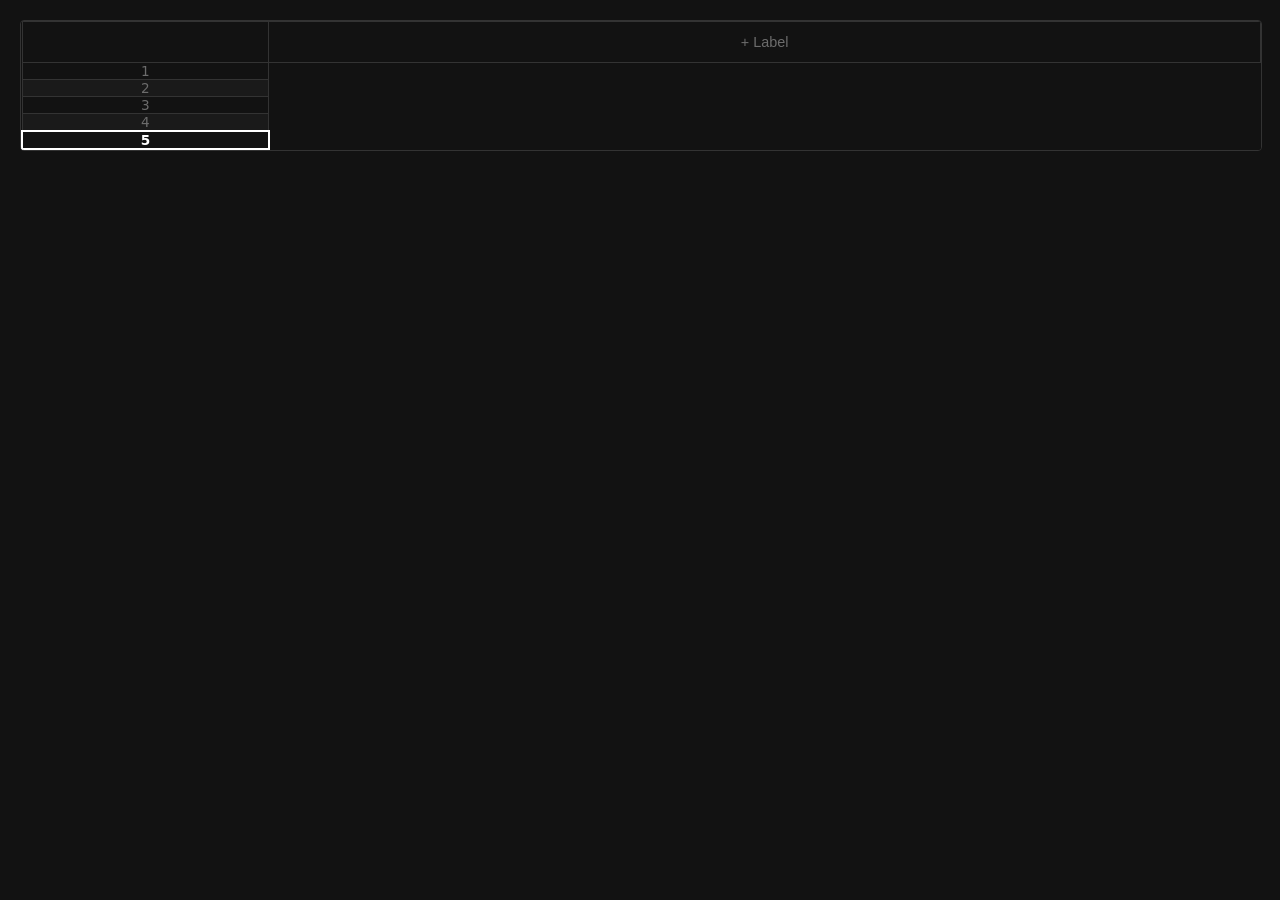
<file: 112358/index.html>
<!DOCTYPE html>
<html lang="en">
<head>
    <meta charset="UTF-8">
    <meta name="viewport" content="width=device-width, initial-scale=1.0">
    <title>112358</title>
    <style>
        :root {
            --bg-color: #121212;
            --bg-alt: #1a1a1a; 
            --border-color: #333333;
            --text-color: #ebebeb;
            --highlight: #ffffff;
            --disabled-check: #333333;
        }

        body {
            font-family: 'Inter', system-ui, -apple-system, sans-serif;
            background-color: var(--bg-color);
            color: var(--text-color);
            margin: 0;
            padding: 20px;
        }

        .grid-wrapper {
            width: 100%;
            overflow-x: auto;
            border: 1px solid var(--border-color);
            border-radius: 4px;
        }

        table {
            border-collapse: collapse;
            min-width: 100%;
            table-layout: fixed;
            background-color: var(--bg-color);
        }

        th, td {
            border: 1px solid var(--border-color);
            padding: 0;
            text-align: center;
            vertical-align: middle;
        }

        tbody tr:nth-child(even) {
            background-color: var(--bg-alt);
        }
        
        tbody tr:nth-child(even) .day-col {
            background-color: var(--bg-alt);
        }

        .day-col {
            width: 3.5ch;
            font-size: 0.85rem;
            font-weight: 500;
            background-color: var(--bg-color);
            position: sticky;
            left: 0;
            z-index: 10;
            color: #6c6c6c;
        }

        .dynamic-col {
            width: 140px;
        }

        input[type="text"] {
            background: transparent;
            border: none;
            color: var(--text-color);
            padding: 12px 5px;
            width: 100%;
            box-sizing: border-box;
            text-align: center;
            outline: none;
            font-size: 0.9rem;
        }

        input[type="text"]:focus { background: #1f1f1f; }
        #newLabelInput::placeholder { color: #6c6c6c; }

        input[type="checkbox"] {
            appearance: none;
            -webkit-appearance: none;
            width: 18px;
            height: 18px;
            border: 1px solid #444;
            border-radius: 3px;
            background: transparent;
            cursor: pointer;
            position: relative;
            transition: all 0.1s;
            margin: 10px;
        }

        input[type="checkbox"]:not(:disabled) {
            border-color: #666;
        }

        input[type="checkbox"]:disabled {
            border-color: var(--disabled-check);
            opacity: 0.2;
            cursor: not-allowed;
        }

        input[type="checkbox"]:checked {
            background-color: var(--text-color);
            border-color: var(--text-color);
        }
        input[type="checkbox"]:checked::after {
            content: '';
            position: absolute;
            width: 4px;
            height: 8px;
            border: solid var(--bg-color);
            border-width: 0 2px 2px 0;
            transform: translate(-50%, -60%) rotate(45deg);
            left: 50%;
            top: 50%;
        }


        
        .today-row td {
            border-top: 2px solid var(--highlight) !important;
            border-bottom: 2px solid var(--highlight) !important;
            
            color: var(--highlight);
        }

        .today-row td:first-child {
            border-left: 2px solid var(--highlight) !important;
        }
        
        .today-row td:last-child {
            border-right: 2px solid var(--highlight) !important;
        }

        .today-row .day-col {
            color: var(--highlight) !important;
            font-weight: 900;
        }
    </style>
</head>
<body>
    <div class="grid-wrapper">
        <table id="gridTable">
            <thead>
                <tr id="headerRow">
                    <th class="day-col"></th>
                    <th id="inputHeader" class="dynamic-col">
                        <input type="text" id="newLabelInput" placeholder="+ Label">
                    </th>
                </tr>
            </thead>
            <tbody id="gridBody"></tbody>
        </table>
    </div>

    <script>
        const tableBody = document.getElementById('gridBody');
        const headerRow = document.getElementById('headerRow');
        const inputHeader = document.getElementById('inputHeader');
        const labelInput = document.getElementById('newLabelInput');
        const today = new Date().getDate();

        let columns = JSON.parse(localStorage.getItem('trackerCols') || '[]');

        function init() {
            for (let d = 1; d <= today; d++) {
                const row = document.createElement('tr');
                if (d === today) row.classList.add('today-row');
                
                const dayCell = document.createElement('td');
                dayCell.className = 'day-col';
                dayCell.textContent = d;
                row.appendChild(dayCell);
                tableBody.appendChild(row);
            }

            columns.forEach(col => renderColumn(col));
            syncWidths();
        }

        function renderColumn(colObj) {
            const colId = colObj.id;

            const th = document.createElement('th');
            th.className = 'dynamic-col label-th';
            th.setAttribute('data-col-id', colId);
            
            const editInput = document.createElement('input');
            editInput.type = 'text';
            editInput.value = colObj.name;
            
            editInput.onblur = () => {
                const val = editInput.value.trim();
                if (val === "") {
                    deleteColumn(colId);
                } else {
                    updateColumnName(colId, val);
                }
            };
            
            editInput.onkeydown = (e) => { if(e.key === 'Enter') editInput.blur(); };

            th.appendChild(editInput);
            headerRow.insertBefore(th, inputHeader);

            const rows = tableBody.querySelectorAll('tr');
            rows.forEach((row, index) => {
                const dayNum = index + 1;
                const td = document.createElement('td');
                td.className = `dynamic-col col-data-${colId}`;
                
                const cb = document.createElement('input');
                cb.type = 'checkbox';
                
                const storageKey = `check_${colId}_${dayNum}`;
                cb.checked = localStorage.getItem(storageKey) === 'true';

                if (dayNum !== today) {
                    cb.disabled = true;
                } else {
                    cb.onchange = () => localStorage.setItem(storageKey, cb.checked);
                }

                td.appendChild(cb);
                row.appendChild(td);
            });
        }

        function updateColumnName(id, newName) {
            columns = columns.map(c => c.id === id ? { ...c, name: newName } : c);
            save();
            syncWidths();
        }

        function deleteColumn(id) {
            columns = columns.filter(c => c.id !== id);
            save();
            document.querySelectorAll(`[data-col-id="${id}"]`).forEach(el => el.remove());
            document.querySelectorAll(`.col-data-${id}`).forEach(el => el.remove());
            syncWidths();
        }

        function save() { localStorage.setItem('trackerCols', JSON.stringify(columns)); }

        function syncWidths() {
            const items = document.querySelectorAll('.label-th input');
            if (items.length === 0) return;

            let max = 120;
            
            const dynamicTHs = document.querySelectorAll('.dynamic-col');
            dynamicTHs.forEach(th => th.style.width = 'auto');

            items.forEach(input => {
                const textWidth = input.value.length * 9 + 40; 
                if (textWidth > max) max = textWidth;
            });

            dynamicTHs.forEach(th => th.style.width = max + 'px');
        }

        labelInput.addEventListener('keydown', (e) => {
            if (e.key === 'Enter' && labelInput.value.trim() !== '') {
                const newCol = { id: Date.now(), name: labelInput.value.trim() };
                columns.push(newCol);
                save();
                renderColumn(newCol);
                labelInput.value = '';
                syncWidths();
        
                document.querySelector('.grid-wrapper').scrollLeft = 9999;
            }
        });
        init();
    </script>
</body>
</html>
</file>
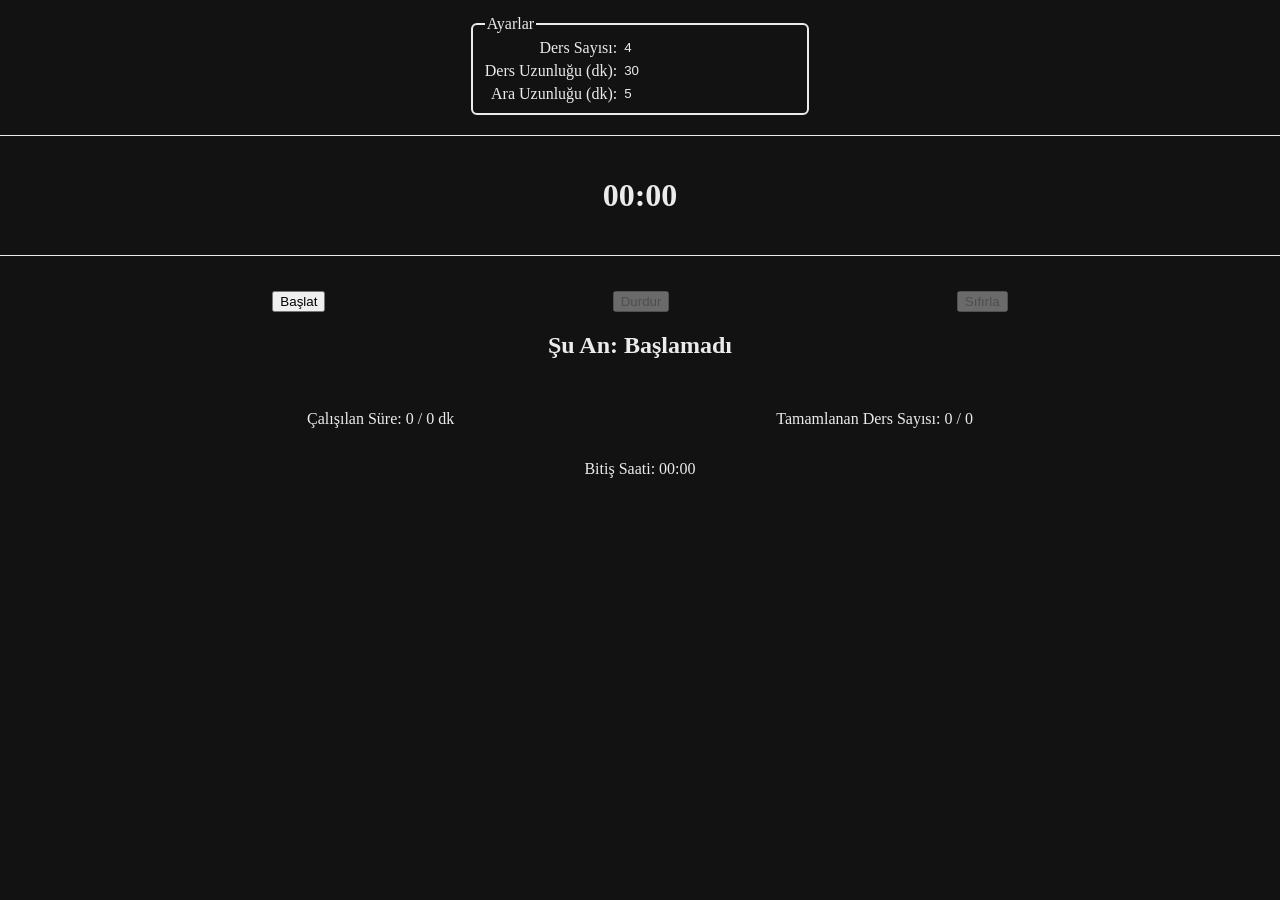
<file: 388483836262629426/index.html>
<!DOCTYPE html>
<html lang="en">
<head>
    <meta charset="UTF-8">
    <meta name="viewport" content="width=device-width, initial-scale=1.0">
    <title>Ryan GosTimer</title>
    <link rel="stylesheet" href="styles.css">
</head>
<body class="center">
    <div> 
        <div class="info">
            <fieldset id="settings">
                <legend>Ayarlar</legend>
                <div class="settings-form">            
                    <label for="sessions">Ders Sayısı</label>
                    <input type="number" id="sessions" min="1" value="4" required>
                    <label for="study-length">Ders Uzunluğu (dk)</label>
                    <input type="number" id="study-length" min="30" max="120" value="30" required>
        
                    <label for="break-length">Ara Uzunluğu (dk)</label>
                    <input type="number" id="break-length" value="5" required>
                </div>
            </fieldset>
        </div>
    </div>

    <hr>
    
    <h1 id="time-display">00:00</h1>

    <hr>

    <div class="buttons-form">
        <button id="start-button">Başlat</button>
        <button id="pause-button" disabled>Durdur</button>
        <button id="reset-button" disabled>Sıfırla</button>
    </div>  

    <h2>Şu An: <span id="phase-display">Başlamadı</span></h2>


    <div class="info">
            <p>Çalışılan Süre: <span id="study-time-display">0 / 0 dk</span></p>
            <p>Tamamlanan Ders Sayısı: <span id="sessions-display">0 / 0</span></p>    
            
    </div>

    <p>Bitiş Saati: <span id="end-time-display">00:00</span></p>
    </div> 

    <script src="app.js"></script>
</body>
</html>
</file>
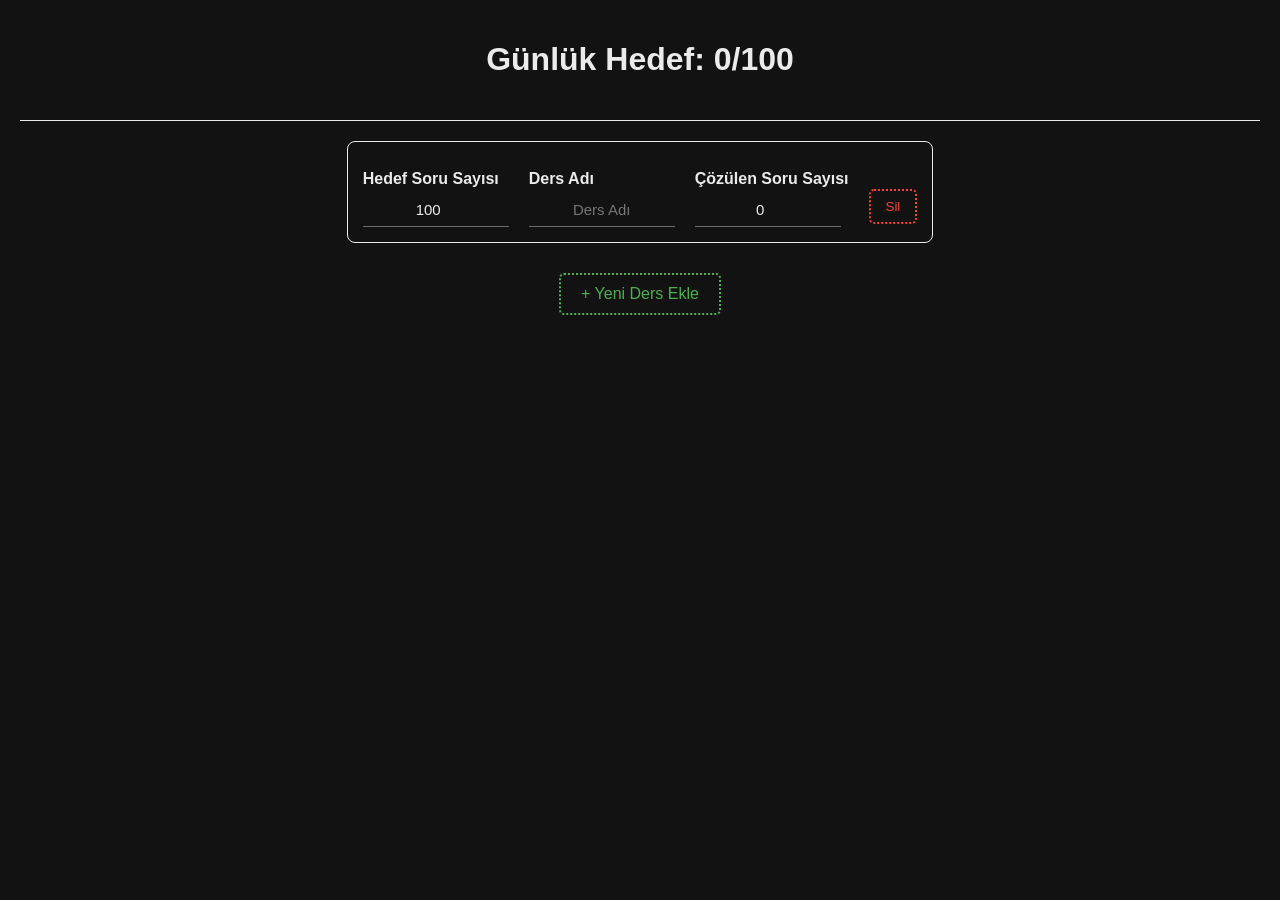
<file: 684263884836232629/index.html>
<!DOCTYPE html>
<html lang="en">
<head>
    <meta charset="UTF-8">
    <meta name="viewport" content="width=device-width, initial-scale=1.0">
    <title>Lip GallaFollower</title>
    <link rel="stylesheet" href="styles.css">
</head>
<body class="center">
    <h1> Günlük Hedef: <span id="total-solved">0</span>/<span id="total-target">0</span> </h1>
    <hr>

    <div id="entries-container"></div>

    <button id="add-button"> + Yeni Ders Ekle </button>

    <script src="app.js"></script>
</body>
</html>
</file>
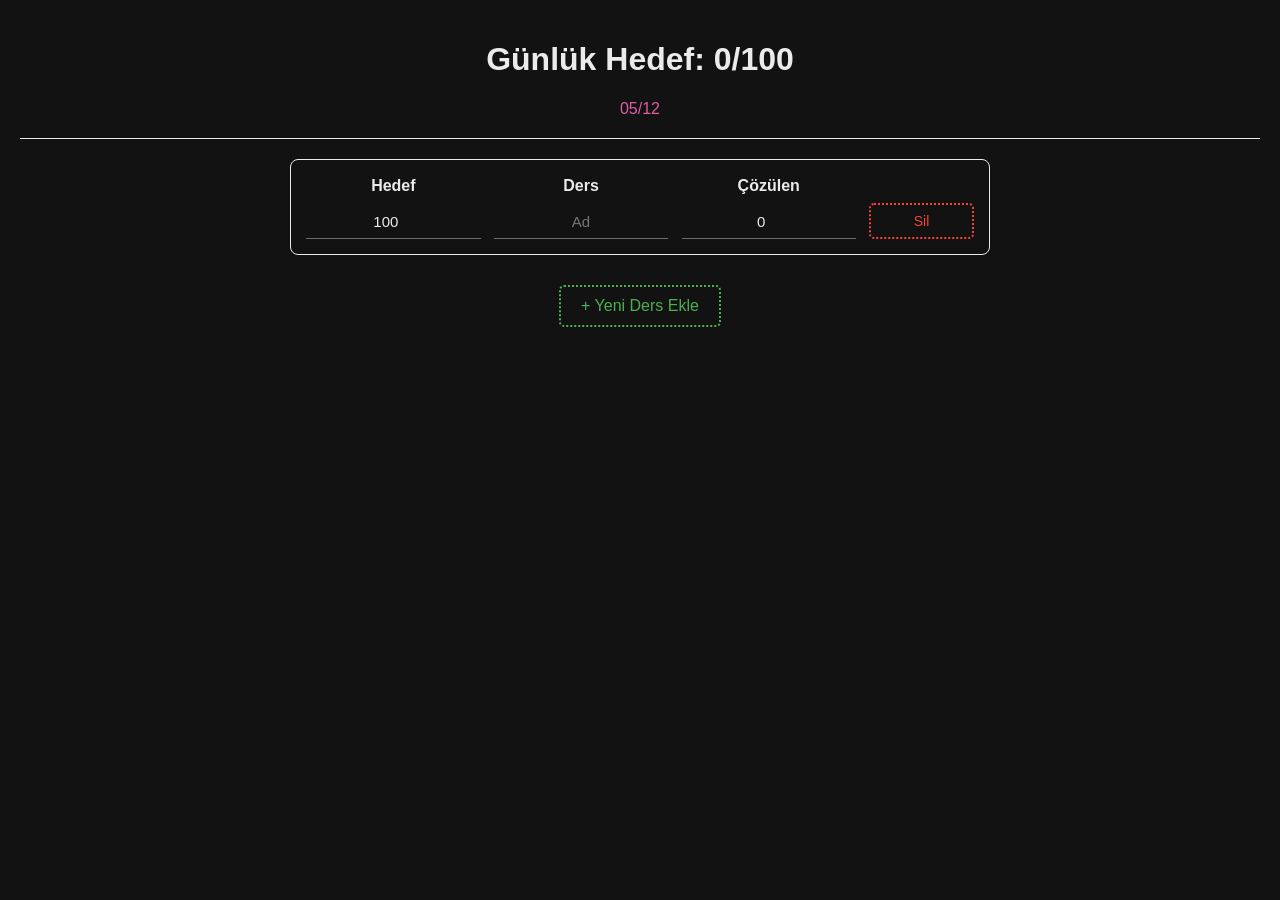
<file: lipgallafollower/index.html>
<!DOCTYPE html>
<html lang="en">
<head>
    <meta charset="UTF-8">
    <meta name="viewport" content="width=device-width, initial-scale=1.0">
    <title>Lip GallaFollower</title>
    <link rel="stylesheet" href="styles.css">
</head>
<body class="center">
    <h1> Günlük Hedef: <span id="total-solved">0</span>/<span id="total-target">0</span> </h1>
    <span id="date-disp"> 00:00 </span>
    <hr>

    <div id="entries-container"></div>

    <button id="add-button"> + Yeni Ders Ekle </button>

    <script src="app.js"></script>
</body>
</html>
</file>
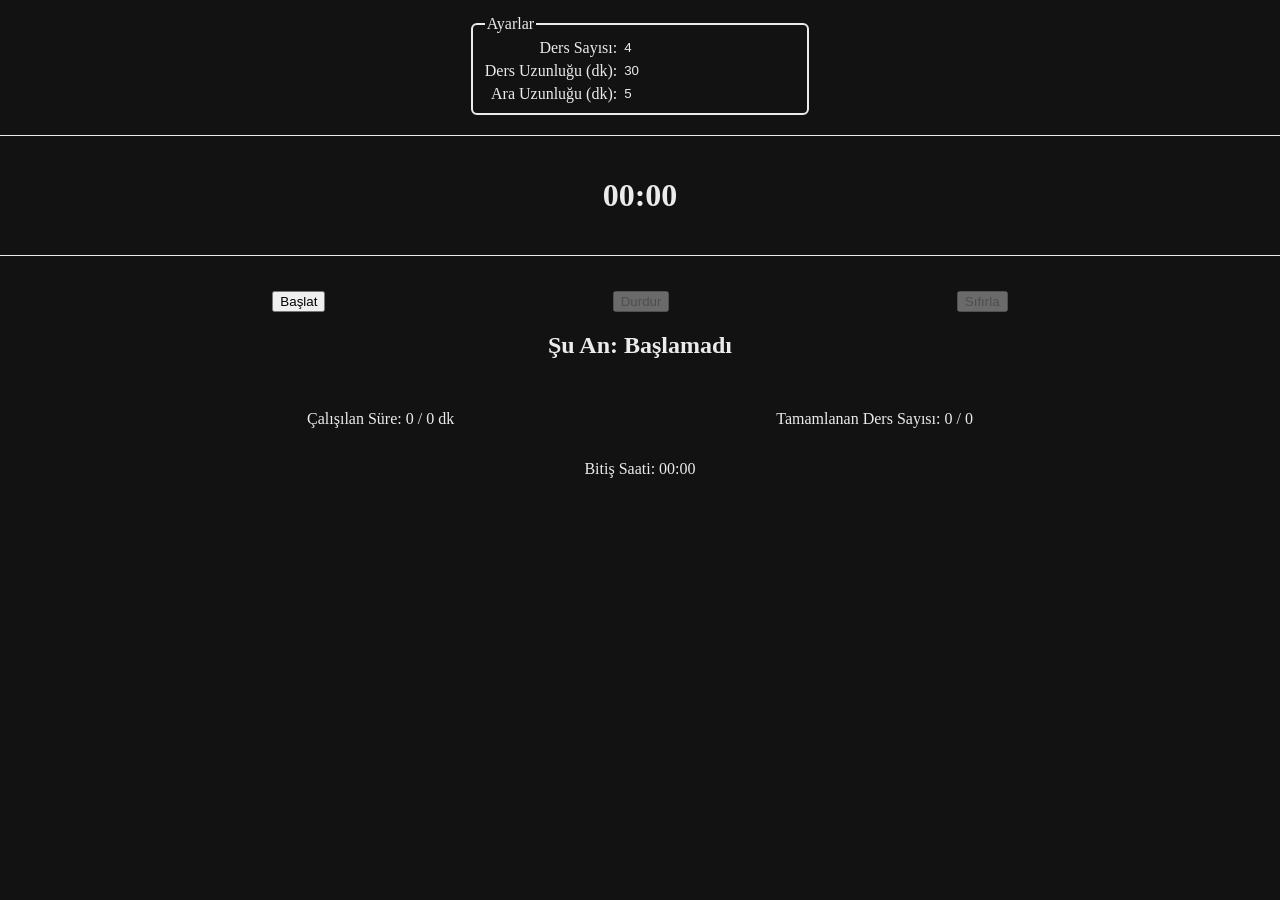
<file: ryangostimer/index.html>
<!DOCTYPE html>
<html lang="en">
<head>
    <meta charset="UTF-8">
    <meta name="viewport" content="width=device-width, initial-scale=1.0">
    <title>Ryan GosTimer</title>
    <link rel="stylesheet" href="styles.css">
</head>
<body class="center">
    <div> 
        <div class="info">
            <fieldset id="settings">
                <legend>Ayarlar</legend>
                <div class="settings-form">            
                    <label for="sessions">Ders Sayısı</label>
                    <input type="number" id="sessions" min="1" value="4" required>
                    <label for="study-length">Ders Uzunluğu (dk)</label>
                    <input type="number" id="study-length" min="30" max="120" value="30" required>
        
                    <label for="break-length">Ara Uzunluğu (dk)</label>
                    <input type="number" id="break-length" value="5" required>
                </div>
            </fieldset>
        </div>
    </div>

    <hr>    
    <h1 id="time-display">00:00</h1>
    <hr>

    <div class="buttons-form">
        <button id="start-button">Başlat</button>
        <button id="pause-button" disabled>Durdur</button>
        <button id="reset-button" disabled>Sıfırla</button>
    </div>  

    <h2>Şu An: <span id="phase-display">Başlamadı</span></h2>


    <div class="info">
            <p>Çalışılan Süre: <span id="study-time-display">0 / 0 dk</span></p>
            <p>Tamamlanan Ders Sayısı: <span id="sessions-display">0 / 0</span></p>    
            
    </div>

    <p>Bitiş Saati: <span id="end-time-display">00:00</span></p>
    </div> 

    <script src="app.js"></script>
</body>
</html>
</file>
<file: 388483836262629426/styles.css>
body {
  background-color: #121212;
  margin: 0;
  display: flex;
  flex-direction: column;
  align-items: center;
  min-height: 100vh;
}

hr {
  width: 100%;
  border: none; 
  border-top: 1px solid #ebebeb;
  margin: 20px 0;
}

h3, h2, h1,legend, p, label, span {
  color: #ebebeb;
}

input {
  background-color: #121212; 
  border: none; 
  box-shadow: none;
  color: #ebebeb;
}

fieldset {
  border: 2px solid #ebebeb;
  border-radius: 6px;
}

.info {
  display: flow;
  gap: 20px;             
  
}

.settings-form, .buttons-form {
  display:grid;
  grid-template-columns: max-content max-content;
  grid-gap:5px;
}
.settings-form label       { text-align:right; }
.settings-form label:after { content: ":"; }

.buttons-form, .info {
  display: flex;
  justify-content: space-evenly; 
  width: 100%;      
  gap: 15px;        
  margin-top: 15px; 
}
</file>
<file: 684263884836232629/styles.css>
body {
  background-color: #121212;
  margin: 0;
  display: flex;
  flex-direction: column;
  align-items: center;
  min-height: 100vh;
  font-family: Arial, sans-serif;
  padding: 20px;
  box-sizing: border-box;
}

h3, h2, h1, legend, p, label, span {
  color: #ebebeb;
}

input {
  background-color: #121212; 
  border: none; 
  border-bottom: 1px solid #6c6c6c;
  box-shadow: none;
  color: #ebebeb;
  
  padding: 8px;
  font-size: 15px;
  width: 130px;
  text-align: center;
  outline: none;
}

input:focus {
  border-bottom: 1px solid #ebebeb;
}

hr {
  width: 100%;
  border: none; 
  border-top: 1px solid #ebebeb; 
  margin: 20px 0; 
}

.titles {
  display: flex;
  align-items: center;
  justify-content: center;
  gap: 20px;
  margin-bottom: 20px;
  padding: 15px;
  border: 1px solid #ebebeb;
  border-radius: 8px;
  background-color: #121212;
}

.titles h2 {
    font-size: 16px;
    margin-bottom: 5px;
}

#add-button {
  padding: 10px 20px;
  font-size: 16px;
  background-color: #121212;
  color: #4CAF50;
  border: 2px dotted #4CAF50;
  border-radius: 5px;
  cursor: pointer;
  margin-top: 10px;
}

#add-button:hover {
  border: 2px solid #4CAF50;
}

.remove-button {
  padding: 8px 15px;
  background-color: #121212;
  color: #f44336;
  border: 2px dotted #f44336;
  border-radius: 5px;
  cursor: pointer;
  margin-top: 28px;
}

.remove-button:hover {
  border: 2px solid #f44336;
}
</file>
<file: lipgallafollower/styles.css>
* {
  box-sizing: border-box; 
}

body {
  background-color: #121212;
  margin: 0;
  display: flex;
  flex-direction: column;
  align-items: center;
  min-height: 100vh;
  font-family: Arial, sans-serif;
  padding: 20px;
  box-sizing: border-box;
}

h3, h2, h1, legend, p, label, span {
  color: #ebebeb;
}

input {
  background-color: #121212; 
  border: none; 
  border-bottom: 1px solid #6c6c6c;
  box-shadow: none;
  color: #ebebeb;
  
  padding: 8px;
  font-size: 15px;
  text-align: center;
  outline: none;

  font-size: clamp(12px, 3vw, 15px);
  width: 100%;
}

input:focus {
  border-bottom: 1px solid #ebebeb;
}

hr {
  width: 100%;
  border: none; 
  border-top: 1px solid #ebebeb; 
  margin: 20px 0; 
}

h1, #entries-container, #add-button {
  margin-left: auto;
  margin-right: auto;
  max-width: 800px;
}

.titles > div {
  flex: 1; 
  display: flex;
  flex-direction: column;
  align-items: center;
  justify-content: flex-end;
}

.titles > .action-div {
  flex: 0.6; 
}

.titles {
  display: flex;
  align-items: center;
  justify-content: center;
  margin-bottom: 20px;
  padding: 15px;
  border: 1px solid #ebebeb;
  border-radius: 8px;
  background-color: #121212;
  align-items: flex-end;
  gap: 2%;
}

.titles h2 {
  font-size: clamp(10px, 2.5vw, 16px);
  margin-top: 0;
  margin-bottom: 10px;
  text-align: center;
}

#add-button {
  padding: 10px 20px;
  font-size: 16px;
  background-color: #121212;
  color: #4CAF50;
  border: 2px dotted #4CAF50;
  border-radius: 5px;
  cursor: pointer;
  margin-top: 10px;
}

#add-button:hover {
  border: 2px solid #4CAF50;
}

.remove-button {
  padding: 8px 15px;
  background-color: #121212;
  color: #f44336;
  border: 2px dotted #f44336;
  border-radius: 5px;
  cursor: pointer;
  margin-top: 28px;
  width: 100%;
  font-size: clamp(10px, 3vw, 14px);
}

.remove-button:hover {
  border: 2px solid #f44336;
}

#date-disp {
  color: #e35ca5;
  font-size: 16px;
}
</file>
<file: ryangostimer/styles.css>
body {
  background-color: #121212;
  margin: 0;
  display: flex;
  flex-direction: column;
  align-items: center;
  min-height: 100vh;
}

hr {
  width: 100%;
  border: none; 
  border-top: 1px solid #ebebeb;
  margin: 20px 0;
}

h3, h2, h1,legend, p, label, span {
  color: #ebebeb;
}

input {
  background-color: #121212; 
  border: none; 
  box-shadow: none;
  color: #ebebeb;
}

fieldset {
  border: 2px solid #ebebeb;
  border-radius: 6px;
}

.info {
  display: flow;
  gap: 20px;             
  
}

.settings-form, .buttons-form {
  display:grid;
  grid-template-columns: max-content max-content;
  grid-gap:5px;
}
.settings-form label       { text-align:right; }
.settings-form label:after { content: ":"; }

.buttons-form, .info {
  display: flex;
  justify-content: space-evenly; 
  width: 100%;      
  gap: 15px;        
  margin-top: 15px; 
}
</file>
